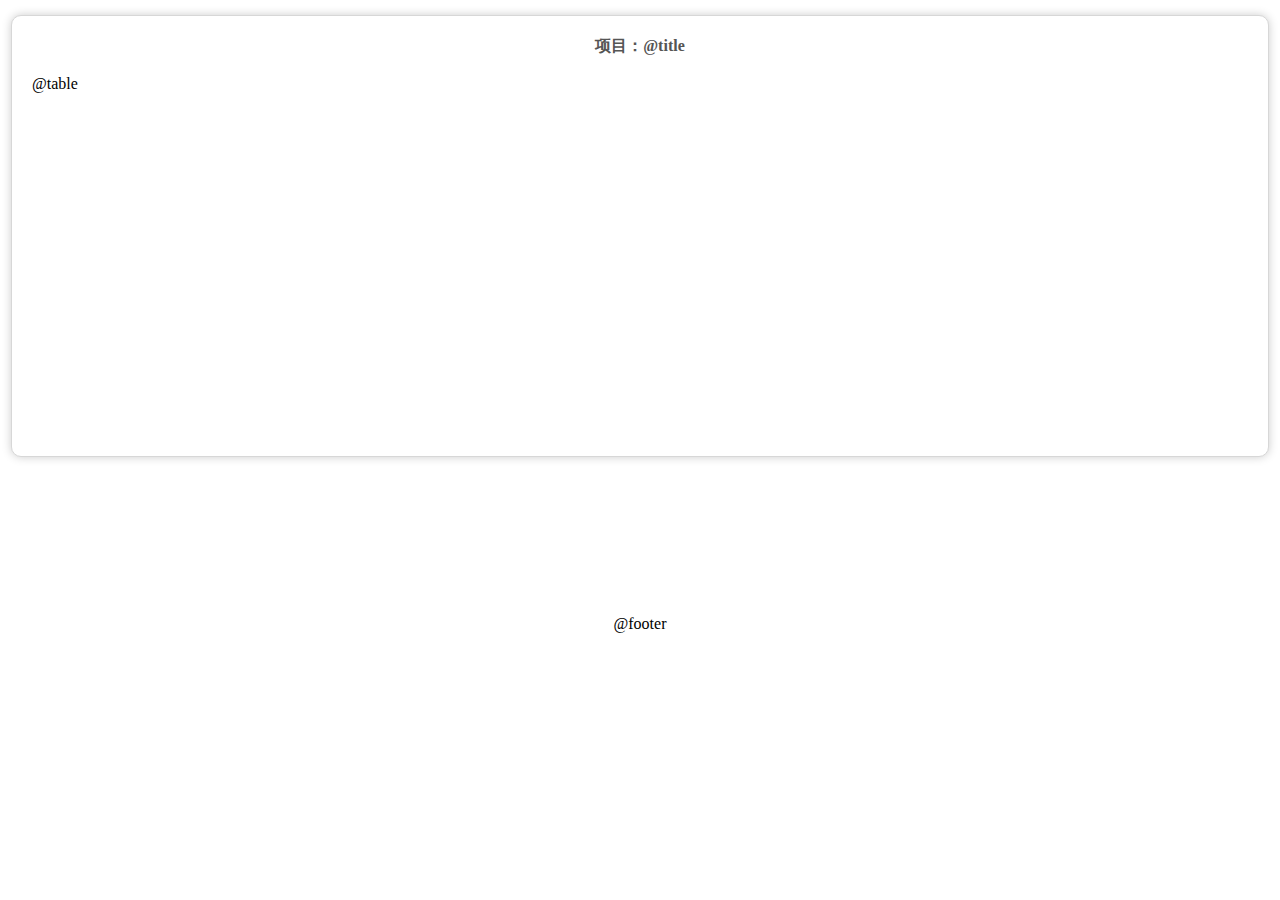
<file: Vortaro/Content/Templates/default/index.html>
﻿<!DOCTYPE html PUBLIC "-//W3C//DTD XHTML 1.0 Transitional//EN" "http://www.w3.org/TR/xhtml1/DTD/xhtml1-transitional.dtd">

<html xmlns="http://www.w3.org/1999/xhtml">
<head>
    <title>@title</title>
    <link href="favicon.ico" rel="shortcut icon" type="image/x-icon" />
    <link href="Style/Panel/Panel.css" rel="stylesheet" type="text/css" />
	<link href="Style/index.css" rel="stylesheet" type="text/css" />
</head>
<body>
    <div class="panel" style="min-height:600px;" >
    <div class="wrapper" style="min-height:400px;width:95%;" >
	<div style="text-align:center;color:#555;"><b>项目：@title</b></div><br/>
			<div>
            @table
			</div>
		</div>
	</div>
	<div style="text-align:center;height:50px;">
		@footer
	</div>
</body>
</html>
</file>
<file: Vortaro/Content/Templates/default/Style/Panel/Panel.css>
﻿body {
    height: auto !important;
    min-height: 100%;
    position: relative;
	padding:0;
	margin:0;
}
ul{
	padding:0;
	margin:0;
	list-style:none;
}
.ulx li{
	float:left;
}
.box{
	width:200px; 
	margin: 5px 5px 5px 5px;
    text-align: left;
	background-color: #fff;
	-moz-box-shadow: 0 0 10px #cccccc;
	-webkit-box-shadow: 0 0 10px #cccccc;
	box-shadow: 0 0 10px #cccccc;
	-moz-border-radius: 10px;
	-webkit-border-radius: 10px;
	border-radius: 10px;
	border: 1px solid #D7D7D7;
	padding: 10px;
}
.panel{
	text-align: center;
	padding-top: 15px;
}
.panel .log_bg {
	padding-top: 15px; 
	margin-bottom: 10px; 
	background-color: #2a2d2a;
	-moz-border-radius: 10px;
	-webkit-border-radius: 10px;
	border-radius: 10px;	
}
.panel .wrapper {
	width:400px; 
	margin: 0 auto;
    text-align: left;
	background-color: #fff;
	-moz-box-shadow: 0 0 10px #cccccc;
	-webkit-box-shadow: 0 0 10px #cccccc;
	box-shadow: 0 0 10px #cccccc;
	-moz-border-radius: 10px;
	-webkit-border-radius: 10px;
	border-radius: 10px;
	margin-bottom: 20px;	
	padding: 20px;
	border: 1px solid #D7D7D7;
}
.panel .wrapper .headline {
	padding: 10px 0px 35px 0px;
	text-align:center;
	font-family: "alwyn-new-1","alwyn-new-2",sans-serif;
	font-style: normal;
	font-weight: 400;	
	font-size: 22px;	
	color: #333;
}
.panel .wrapper .help {
	border-top: 1px dotted #333;
	margin: 30px 0 0 0;
	padding: 20px 0 0 0;
	font: normal 14px/16px "proxima-nova-1","proxima-nova-2",sans-serif;
	font-weight: 400;
}
.panel .wrapper .info {
	margin: 0 0 40px 0;
	font: normal 14px/16px "proxima-nova-1","proxima-nova-2",sans-serif;
	font-weight: 400;
}
.panel .wrapper .bold {
	font-weight: bold;
}
.panel img {
	margin: 0 0 15px 0;
}
.panel .footer a {
	color: #333;
	font: normal 12px/16px "proxima-nova-1","proxima-nova-2",sans-serif;
	font-weight: 400;
}
.panel .footer a:hover {
	color: #ff0041;
}
</file>
<file: Vortaro/Content/Templates/default/Style/index.css>
﻿body
{
	
}
table,table td,table th
{
	border:1px solid #ccc;
	border-collapse:collapse;
}
table th
{
	color:#555;
	background-color:rgb(243, 243, 243);
	font-size:20px;
}
table td
{
	height:30px;
	font-size:16px;
	background-color:rgb(248, 248, 248);
}
a,a:link,a:visited,a:hover
{
	text-decoration:none;
}
a
{
	color:#555;
}
a:visited
{
	color:#555;
}
a:hover
{
	color:red;
} 
.text-center
{
	text-align:center;
}
.text-right
{
	text-align:right;
}
#doc
{
	text-align:center;
}
</file>
